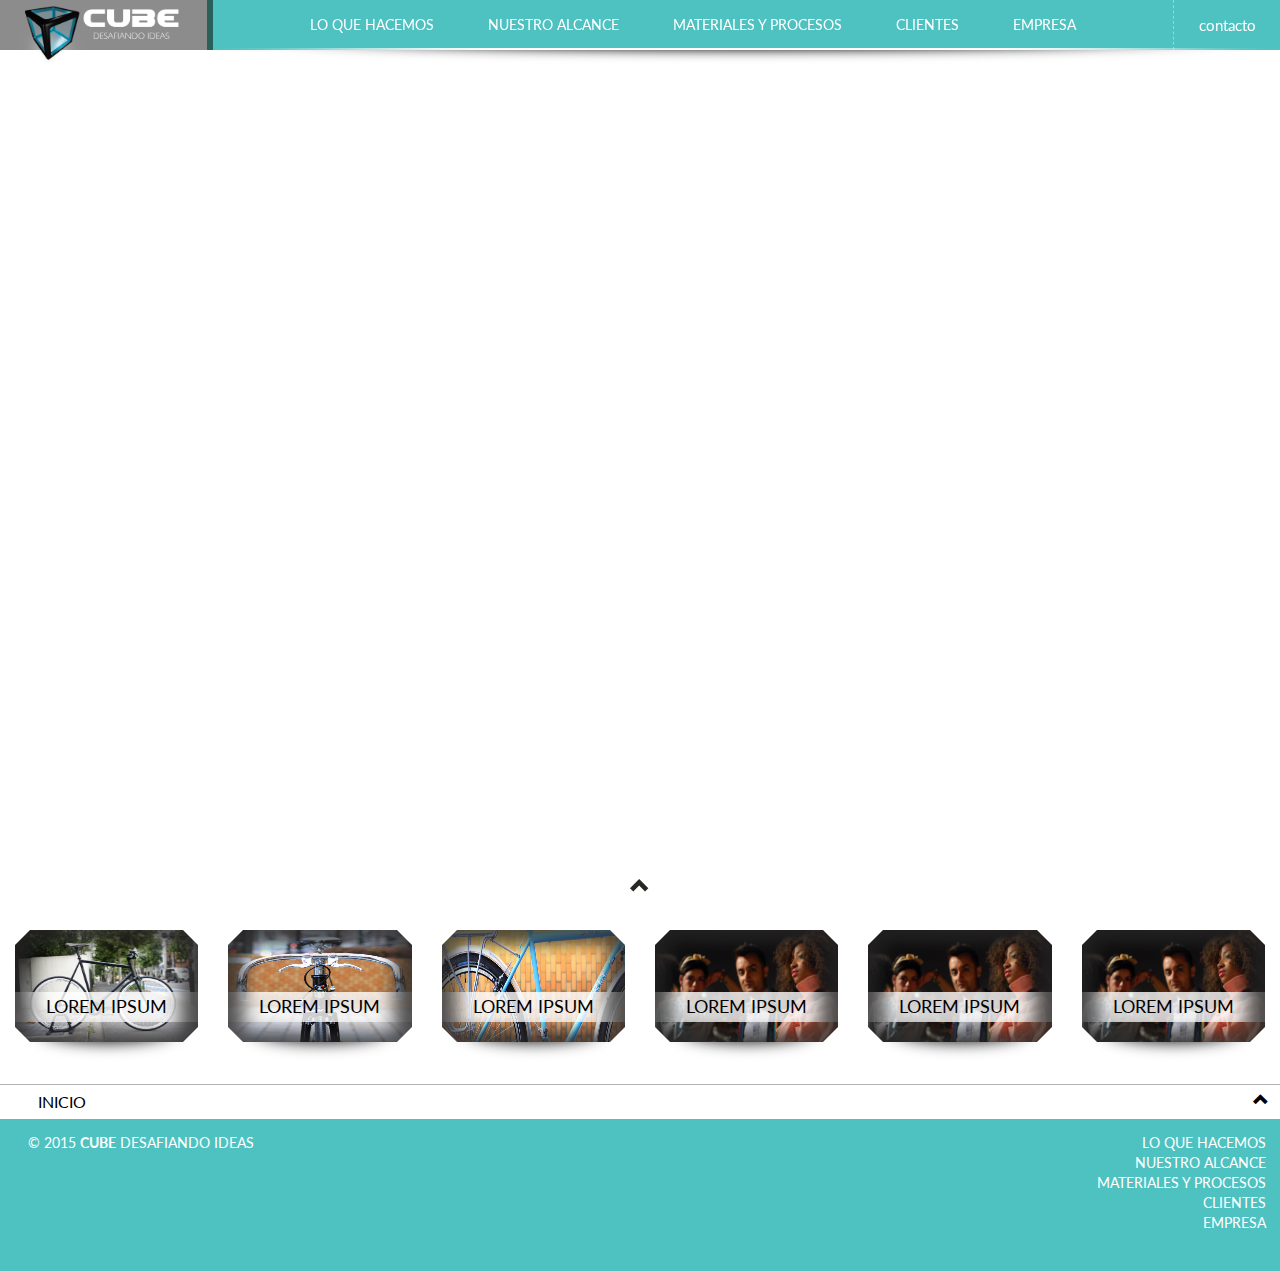
<file: index.html>
<!DOCTYPE html>
<html lang="es">
<head>
  <meta charset="UTF-8">
  <meta name="viewport" content="width=device-width, user-scalable=no, initial-scale=1.0, maximum-scale=1.0, minimum-scale=1.0">
  <link rel="stylesheet" href="assets/css/theme.css">
  <link href='http://fonts.googleapis.com/css?family=Lato:400,700,400italic,700italic' rel='stylesheet' type='text/css'>
  <title>Cube Desafiando Ideas</title>
</head>
<body>
  <div class="container-fluid Header-top">
    <header class="Header row">
        <div class="Header-container col-xs-6 col-sm-2 noPadd">
        <figure class="Header-logoContainer">
          <img class="Header-logo" src="assets/img/Cube.png" alt="">
        </figure>
      </div>
      <div class="col-xs-6 col-sm-10 noPadd">
        <nav class="MainMenu">
          <a href="#" class="MainMenu-mobileMenu">MENU</a>
          <ul class="MainMenu-list">
              <li class="MainMenu-item">
                <a href="collection.html">Lo que hacemos</a>
              </li>
              <li class="MainMenu-item">
                <a href="ourReach.html">nuestro alcance</a>
              </li>
              <li class="MainMenu-item">
                <a href="materials.html">materiales y procesos</a>
              </li>
              <li class="MainMenu-item">
                <a href="clients.html">clientes</a>
              </li>
              <li class="MainMenu-item">
                <a href="about.html">empresa</a>
              </li>
              <li class="MainMenu-item Menu-contact">
                <a href="#">contacto</a>
              </li>
          </ul>
          <a class="MainMenu-contact" href="#">contacto</a>
          <img src="assets/img/line.png" class="line">
          <img src="assets/img/shadow.png" class="shadow">
        </nav>
      </div>
    </header>
  </div>
  <section class="SliderNode">
    <div id="slides">
    <ul class="slides-container">
      <li>
        <img src="assets/images/people.jpeg" alt="Cinelli">
      </li>
      <li>
        <img src="assets/images/surly.jpeg" width="1024" height="682" alt="Surly">
        <div class="SliderNode-container">
          <div class="SliderNode-info">
            <h2>Materiales Punto de Venta</h2>
            <a href="#">Ver más</a>
          </div>
        </div>
      </li>
      <li>
        <img src="assets/images/cinelli-front.jpeg" width="1024" height="683" alt="Cinelli">
        <div class="SliderNode-container">
          <div class="SliderNode-info">
            <h2>Diseño Grafico</h2>
            <a href="#">Ver más</a>
          </div>
        </div>
      </li>
      <li>
        <img src="assets/images/affinity.jpeg" width="1024" height="685" alt="Affinity">
        <div class="SliderNode-container">
          <div class="SliderNode-info">
            <h2>Category Managment</h2>
            <a href="#">Ver más</a>
          </div>
        </div>
      </li>
    </ul>

    <nav class="slides-navigation">
      <a href="#" class="next glyphicon glyphicon-chevron-right"></a>
      <a href="#" class="prev glyphicon glyphicon-chevron-left"></a>
    </nav>
  </div>
  </section>
  <div class="container-fluid">
    <div class="FeaturedNode row">
      <div class="FeaturedNode-scrollButton">
        <a href="#prueba" class="glyphicon glyphicon-chevron-up sButton"></a>
      </div>
      <div class="col-sm-4 col-md-2">
        <a href="#2" class="FeturedNode-square">
        <figure class="FeaturedNode-imageContainer">
        <span class="FeaturedNode-trianglesLeft"></span>
            <span class="FeaturedNode-trianglesRight"></span>
            <img src="assets/img/ImageShadow.png" alt="" class="FeaturedNode-imageShadow">
          <img src="assets/images/affinity.jpeg" alt="" class="FeaturedNode-image">
          <p class="FeaturedNode-description">Lorem Ipsum</p>
        </figure>
        <img src="assets/img/shadow.png" alt="" class="FeaturedNode-shadow">
        </a>
      </div>
      <div class="col-sm-4 col-md-2">
      <a href="#3" class="FeturedNode-square">
          <figure class="FeaturedNode-imageContainer">
          <span class="FeaturedNode-trianglesLeft"></span>
              <span class="FeaturedNode-trianglesRight"></span>
              <img src="assets/img/ImageShadow.png" alt="" class="FeaturedNode-imageShadow">
            <img src="assets/images/cinelli-front.jpeg" alt="" class="FeaturedNode-image">
            <p class="FeaturedNode-description">Lorem Ipsum</p>
          </figure>
          <img src="assets/img/shadow.png" alt="" class="FeaturedNode-shadow">
        </a>
      </div>
      <div class="col-sm-4 col-md-2">
        <a class="FeturedNode-square"href="#4">
          <figure class="FeaturedNode-imageContainer">
          <span class="FeaturedNode-trianglesLeft"></span>
              <span class="FeaturedNode-trianglesRight"></span>
              <img src="assets/img/ImageShadow.png" alt="" class="FeaturedNode-imageShadow">
            <img src="assets/images/surly.jpeg" alt="" class="FeaturedNode-image">
            <p class="FeaturedNode-description">Lorem Ipsum</p>
          </figure>
          <img src="assets/img/shadow.png" alt="" class="FeaturedNode-shadow">
        </a>
      </div>
      <div class="col-sm-4 col-md-2">
        <a class="FeturedNode-square"href="#5">
          <figure class="FeaturedNode-imageContainer">
          <span class="FeaturedNode-trianglesLeft"></span>
            <span class="FeaturedNode-trianglesRight"></span>
            <img src="assets/img/ImageShadow.png" alt="" class="FeaturedNode-imageShadow">
          <img src="assets/images/people.jpeg" alt="" class="FeaturedNode-image">
          <p class="FeaturedNode-description">Lorem Ipsum</p>
        </figure>
        <img src="assets/img/shadow.png" alt="" class="FeaturedNode-shadow">
        </a>
      </div>
      <div class="col-sm-4 col-md-2">
        <a class="FeturedNode-square"href="#6">
          <figure class="FeaturedNode-imageContainer">
          <span class="FeaturedNode-trianglesLeft"></span>
            <span class="FeaturedNode-trianglesRight"></span>
            <img src="assets/img/ImageShadow.png" alt="" class="FeaturedNode-imageShadow">
            <img src="assets/images/people.jpeg" alt="" class="FeaturedNode-image">
            <p class="FeaturedNode-description">Lorem Ipsum</p>
          </figure>
          <img src="assets/img/shadow.png" alt="" class="FeaturedNode-shadow">
        </a>
      </div>
      <div class="col-sm-4 col-md-2">
        <a class="FeturedNode-square"href="#7">
          <figure class="FeaturedNode-imageContainer">
            <span class="FeaturedNode-trianglesLeft"></span>
            <span class="FeaturedNode-trianglesRight"></span>
            <img src="assets/img/ImageShadow.png" alt="" class="FeaturedNode-imageShadow">
            <img src="assets/images/people.jpeg" alt="" class="FeaturedNode-image">
            <p class="FeaturedNode-description">Lorem Ipsum</p>
          </figure>
          <img src="assets/img/shadow.png" alt="" class="FeaturedNode-shadow">
        </a>
      </div>

    </div>
  </div>
   <div class="BarUp" id="prueba">
     <a href="#" class="inicio">Inicio</a>
     <a href="#" class="inicioUp glyphicon glyphicon-chevron-up"></a>
   </div>
  <footer class="Footer">
    <ul class="Footer-nav">
      <li><a href="#">Lo que hacemos</a></li>
      <li><a href="#">Nuestro Alcance</a></li>
      <li><a href="#">Materiales y Procesos</a></li>
      <li><a href="#">Clientes</a></li>
      <li><a href="#">Empresa</a></li>
    </ul>
    <p class="Footer-copyright">© 2015 <strong>CUBE</strong> DESAFIANDO IDEAS</p>

  </footer>
</body>
<script src="assets/js/jquery-2.1.3.min.js"></script>
<script src="assets/js/bootstrap.min.js"></script>
<script src="assets/js/cube.js"></script>
<script src="assets/js/jquery.easing.1.3.js"></script>
<script src="assets/js/jquery.animate-enhanced.min.js"></script>
<script src="assets/js/jquery.superslides.js"></script>
<script>
  $(function(){
    $('#slides').superslides({
    hashchange: false,
    play: 8000,
    pagination: '.FeaturedNode'
    });

     $('FeturedNode-square').click(function(e) {
      console.log(location);

  });

  $(window).scroll(function(){
    var positionScroll = $(window).scrollTop();
    if(positionScroll==0)
    {
      $('.sButton').removeClass('FeaturedNode-arrow');
    }
    if(positionScroll>0)
    {
      $('.sButton').addClass('FeaturedNode-arrow');
    }
  });

  $('a.sButton[href*=#]:not([href=#])').click(function() {
    if($(this).hasClass('FeaturedNode-arrow')===true)
    {
      $('html,body').animate({
        scrollTop: (0)
      }, 800);
    }
    else
    {
      $(this).addClass("FeaturedNode-arrow");
        var alto = $(window).height();
            if (location.pathname.replace(/^\//,'') == this.pathname.replace(/^\//,'') && location.hostname == this.hostname) {
              var target = $(this.hash);
              target = target.length ? target : $('[name=' + this.hash.slice(1) +']');
              var top = target.offset().top;
              var position = top-alto;
              if (target.length) {
                $('html,body').animate({
                  scrollTop: (position)
                }, 800);
                return false;
              }
            }
    }
    });
  });
</script>
</html>
</file>
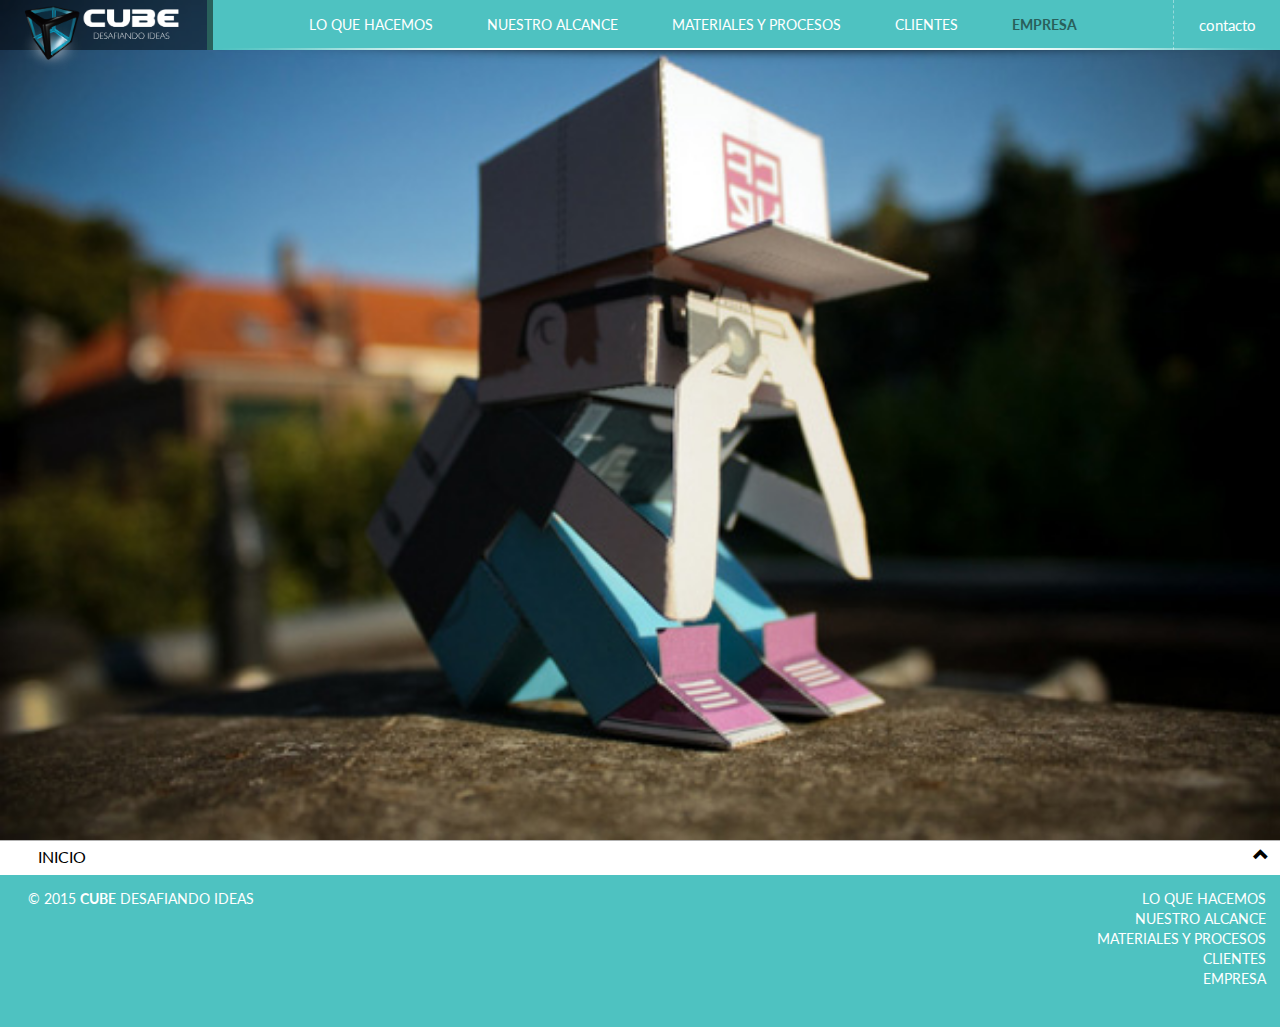
<file: about.html>
<!DOCTYPE html>
<html lang="es">
<head>
  <meta charset="UTF-8">
  <meta name="viewport" content="width=device-width, user-scalable=no, initial-scale=1.0, maximum-scale=1.0, minimum-scale=1.0">
  <link rel="stylesheet" href="assets/css/theme.css">
  <link href='http://fonts.googleapis.com/css?family=Lato:400,700,400italic,700italic' rel='stylesheet' type='text/css'>
  <title>Cube Desafiando Ideas</title>
</head>
<body>
  <div class="container-fluid Header-top">
    <header class="Header row">
        <div class="Header-container col-xs-6 col-sm-2 noPadd">
        <figure class="Header-logoContainer">
          <img class="Header-logo" src="assets/img/Cube.png" alt="">
        </figure>
      </div>
      <div class="col-xs-6 col-sm-10 noPadd">
        <nav class="MainMenu">
          <a href="#" class="MainMenu-mobileMenu">MENU</a>
          <ul class="MainMenu-list">
              <li class="MainMenu-item">
                <a href="collection.html">Lo que hacemos</a>
              </li>
              <li class="MainMenu-item">
                <a href="ourReach.html">nuestro alcance</a>
              </li>
              <li class="MainMenu-item">
                <a href="materials.html">materiales y procesos</a>
              </li>
              <li class="MainMenu-item">
                <a href="clients.html">clientes</a>
              </li>
              <li class="MainMenu-item">
                <a class="current" href="about.html">empresa</a>
              </li>
              <li class="MainMenu-item Menu-contact">
                <a href="#">contacto</a>
              </li>
          </ul>
          <a class="MainMenu-contact" href="#">contacto</a>
          <img src="assets/img/line.png" class="line">
          <img src="assets/img/shadow.png" class="shadow">
        </nav>
      </div>
    </header>
  </div>
    <div class="Team">
      <img src="assets/img/papertoy.jpg" alt="">
    </div>
   <div class="BarUp">
     <a href="#" class="inicio">Inicio</a>
     <a href="#" class="inicioUp glyphicon glyphicon-chevron-up"></a>
   </div>
  <footer class="Footer">
    <ul class="Footer-nav">
      <li><a href="#">Lo que hacemos</a></li>
      <li><a href="#">Nuestro Alcance</a></li>
      <li><a href="#">Materiales y Procesos</a></li>
      <li><a href="#">Clientes</a></li>
      <li><a href="#">Empresa</a></li>
    </ul>
    <p class="Footer-copyright">© 2015 <strong>CUBE</strong> DESAFIANDO IDEAS</p>

  </footer>
</body>
<script src="assets/js/jquery-2.1.3.min.js"></script>
<script src="assets/js/bootstrap.min.js"></script>
<script src="assets/js/cube.js"></script>
</html>
</file>
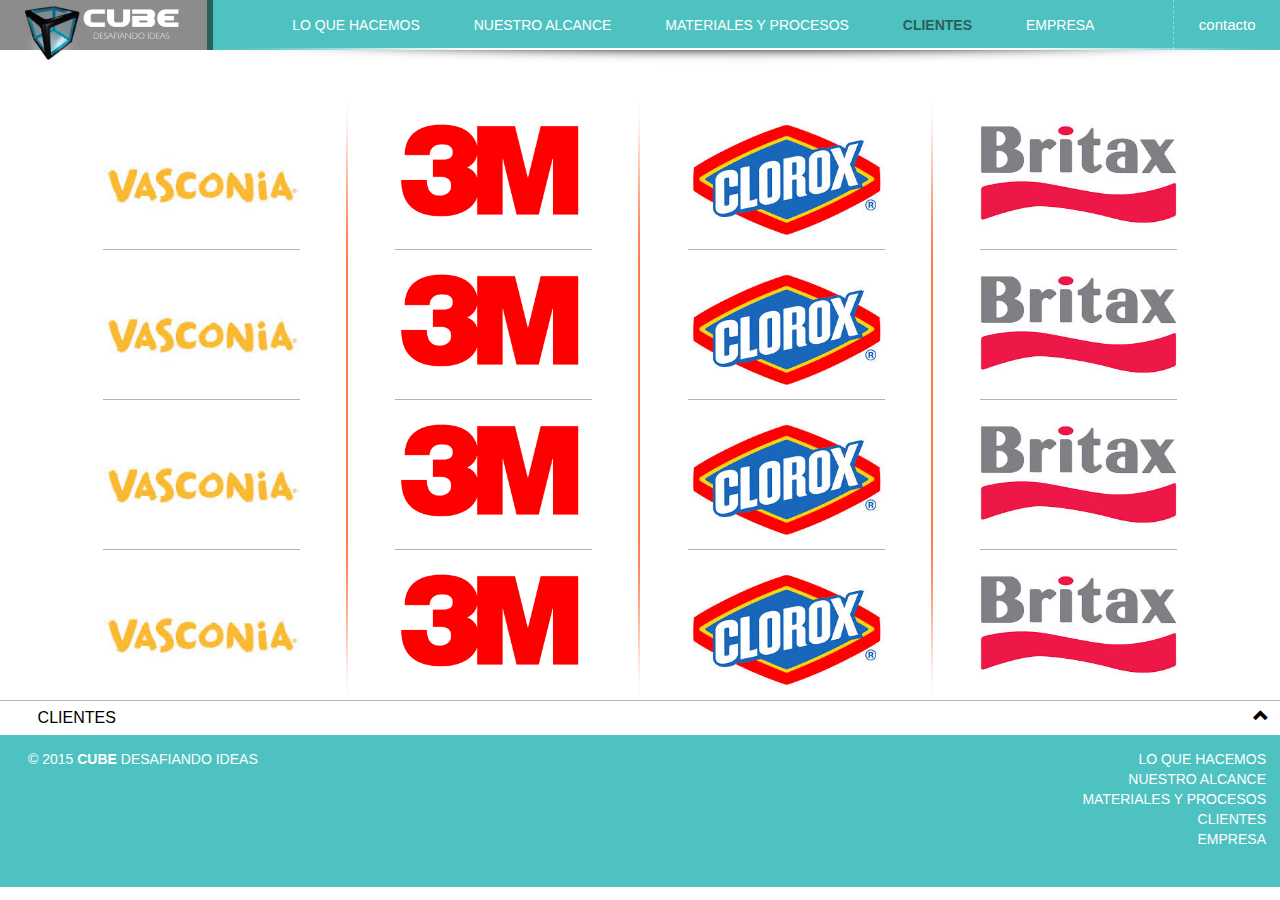
<file: clients.html>
<!DOCTYPE html>
<html lang="es">
<head>
  <meta charset="UTF-8">
  <meta name="viewport" content="width=device-width, user-scalable=no, initial-scale=1.0, maximum-scale=1.0, minimum-scale=1.0">
  <title>Clientes | Cube</title>
  <link rel="stylesheet" href="assets/css/theme.css">
</head>
<body>
  <div class="container-fluid">
    <header class="Header row">
        <div class="Header-container col-xs-6 col-sm-2 noPadd">
        <figure class="Header-logoContainer">
          <img class="Header-logo" src="assets/img/Cube.png" alt="">
        </figure>
      </div>
      <div class="col-xs-6 col-sm-10 noPadd">
        <nav class="MainMenu">
          <a href="#" class="MainMenu-mobileMenu">MENU</a>
          <ul class="MainMenu-list">
              <li class="MainMenu-item">
                <a href="collection.html">Lo que hacemos</a>
              </li>
              <li class="MainMenu-item">
                <a href="ourReach.html">nuestro alcance</a>
              </li>
              <li class="MainMenu-item">
                <a href="materials.html">materiales y procesos</a>
              </li>
              <li class="MainMenu-item">
                <a class="current" href="clients.html">clientes</a>
              </li>
              <li class="MainMenu-item">
                <a href="about.html">empresa</a>
              </li>
              <li class="MainMenu-item Menu-contact">
                <a href="#">contacto</a>
              </li>
          </ul>
          <a class="MainMenu-contact" href="#">contacto</a>
          <img src="assets/img/line.png" class="line">
          <img src="assets/img/shadow.png" class="shadow">
        </nav>
      </div>
    </header>
  </div>
  <section class="Clients container">
    <div class="row">
      <div class="Clients-lines col-md-3 col-sm-4 hidden-xs">
        <img src="assets/img/lineh.png" alt="">
      </div>
      <div class="Clients-lines col-md-3 col-sm-4 lineHorizontal2 hidden-xs">
        <img src="assets/img/lineh.png" alt="">
      </div>
      <div class="Clients-lines col-md-3 col-sm-4 lineHorizontal3 hidden-sm hidden-xs">
        <img src="assets/img/lineh.png" alt="">
      </div>
    </div>
    <div class="row">
      <div class="col-md-3 col-sm-4">
        <figure class="Clients-client">
          <img src="assets/img/vasconia.jpg" alt="Vasconia">  
        </figure>        
      </div>
      <div class="col-md-3 col-sm-4">
        <figure class="Clients-client">
          <img src="assets/img/3m.png" alt="3M">  
        </figure>        
      </div>
      <div class="col-md-3 col-sm-4">
        <figure class="Clients-client">
          <img src="assets/img/clorox.jpg" alt="Clorox">  
        </figure>        
      </div>
      <div class="col-md-3 col-sm-4">
        <figure class="Clients-client">
          <img src="assets/img/britax.jpg" alt="Britax">  
        </figure>
      </div>
      <div class="col-md-3 col-sm-4">
        <figure class="Clients-client">
          <img src="assets/img/vasconia.jpg" alt="Vasconia">  
        </figure>        
      </div>
      <div class="col-md-3 col-sm-4">
        <figure class="Clients-client">
          <img src="assets/img/3m.png" alt="3M">  
        </figure>        
      </div>
      <div class="col-md-3 col-sm-4">
        <figure class="Clients-client">
          <img src="assets/img/clorox.jpg" alt="Clorox">  
        </figure>        
      </div>
      <div class="col-md-3 col-sm-4">
        <figure class="Clients-client">
          <img src="assets/img/britax.jpg" alt="Britax">  
        </figure>
      </div>
      <div class="col-md-3 col-sm-4">
        <figure class="Clients-client">
          <img src="assets/img/vasconia.jpg" alt="Vasconia">  
        </figure>        
      </div>
      <div class="col-md-3 col-sm-4">
        <figure class="Clients-client">
          <img src="assets/img/3m.png" alt="3M">  
        </figure>        
      </div>
      <div class="col-md-3 col-sm-4">
        <figure class="Clients-client">
          <img src="assets/img/clorox.jpg" alt="Clorox">  
        </figure>        
      </div>
      <div class="col-md-3 col-sm-4">
        <figure class="Clients-client">
          <img src="assets/img/britax.jpg" alt="Britax">  
        </figure>
      </div>
      <div class="col-md-3 col-sm-4">
        <figure class="Clients-client">
          <img src="assets/img/vasconia.jpg" alt="Vasconia">  
        </figure>        
      </div>
      <div class="col-md-3 col-sm-4">
        <figure class="Clients-client">
          <img src="assets/img/3m.png" alt="3M">  
        </figure>        
      </div>
      <div class="col-md-3 col-sm-4">
        <figure class="Clients-client">
          <img src="assets/img/clorox.jpg" alt="Clorox">  
        </figure>        
      </div>
      <div class="col-md-3 col-sm-4">
        <figure class="Clients-client">
          <img src="assets/img/britax.jpg" alt="Clorox">  
        </figure>        
      </div>
    </div>
  </section>
  <div class="BarUp">
   <a href="#" class="inicio">Clientes</a>
   <a href="#" class="inicioUp glyphicon glyphicon-chevron-up"></a>
 </div> 
  <footer class="Footer">
    <ul class="Footer-nav">
      <li><a href="#">Lo que hacemos</a></li>
      <li><a href="#">Nuestro Alcance</a></li>
      <li><a href="#">Materiales y Procesos</a></li>
      <li><a href="#">Clientes</a></li>
      <li><a href="#">Empresa</a></li>
    </ul>
    <p class="Footer-copyright">© 2015 <strong>CUBE</strong> DESAFIANDO IDEAS</p>
    
  </footer>
<script src="assets/js/jquery-2.1.3.min.js"></script>
<script src="assets/js/bootstrap.min.js"></script>
<script src="assets/js/cube.js"></script>
<script>
  $(function(){
    var clients = $('.Clients-client');
    function withoutBorder(){
      var resolution = $(window).width();
      if(resolution>992)
      {
        var numberWB = clients.length % 4;
        if(numberWB==0)
        {
          for (var i = clients.length-4; i < clients.length; i++) {
            $(clients[i]).addClass('withoutBorder');
          };
        }
        else
        { 
          var cont=numberWB;
          for (var i = clients.length-cont; i < clients.length; i++) {
            $(clients[i]).addClass('withoutBorder');
          };
        }
      }
      else
      {
        if(resolution<992&&resolution>768)
        {
          var numberWB = clients.length % 3;
          if(numberWB==0)
          {
            for (var i = clients.length-3; i < clients.length; i++) {
              $(clients[i]).addClass('withoutBorder');
            };
          }
          else
          {
            var cont=numberWB;
            for (var i = clients.length-cont; i < clients.length; i++) {
              $(clients[i]).addClass('withoutBorder');
            };
          }
        }
        else
        {
          $(clients[clients.length-1]).addClass('withoutBorder');
        }
      }
    }
    withoutBorder();
    $(window).resize(function(){
      $(clients).removeClass('withoutBorder');
      withoutBorder();
    });
    
  });
</script>
</html>
</file>
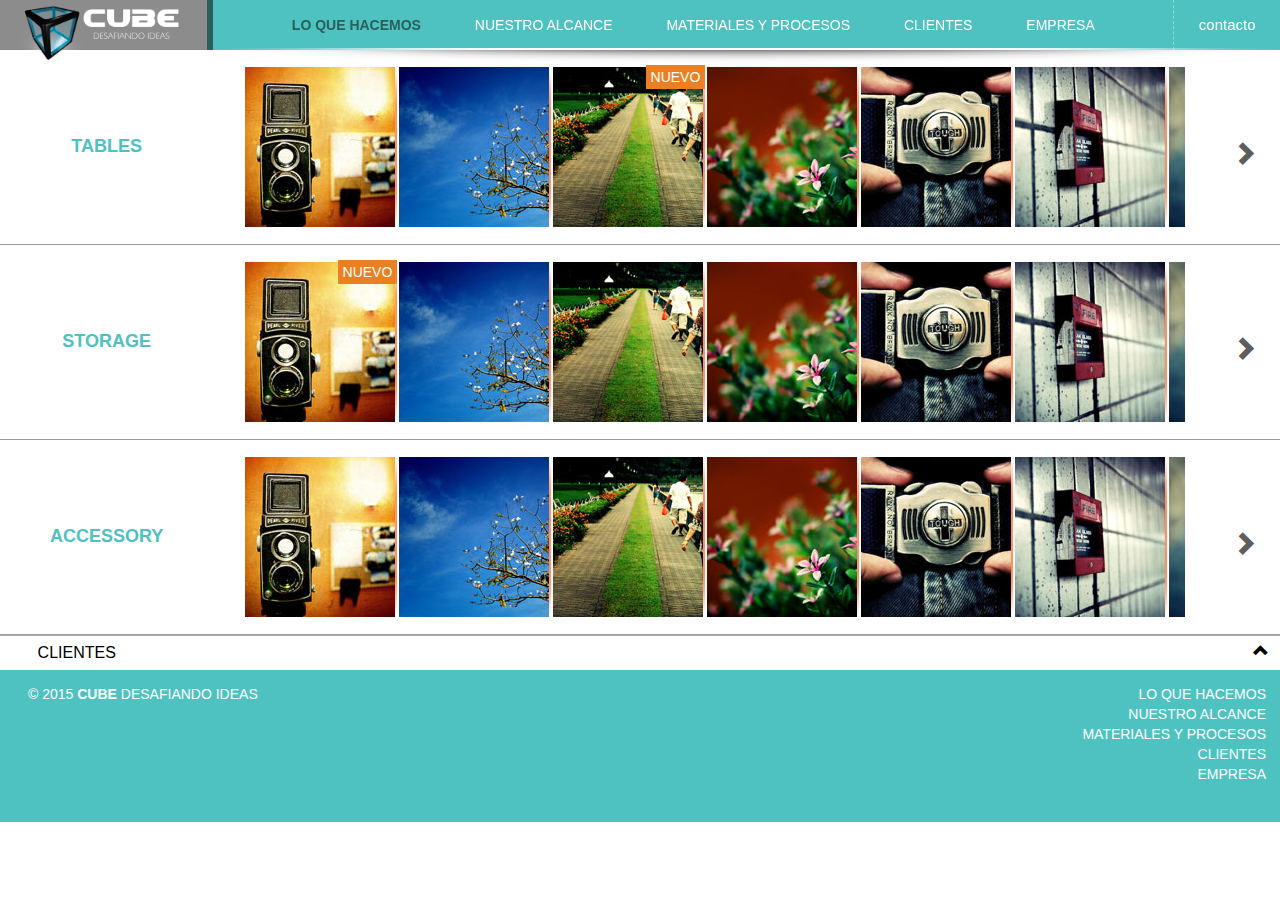
<file: collection.html>
<!DOCTYPE html>
<html lang="es">
<head>
	<meta charset="UTF-8">
	<meta name="viewport" content="width=device-width, user-scalable=no, initial-scale=1.0, maximum-scale=1.0, minimum-scale=1.0">
	 <link rel="stylesheet" href="assets/css/theme.css">
	 <script src="assets/js/modernizr.custom.17475.js"></script>
	<title>Lo que hacemos</title>
</head>
<body>
<div class="container-fluid">
    <header class="Header row">
        <div class="Header-container col-xs-6 col-sm-2 noPadd">
        <figure class="Header-logoContainer">
          <img class="Header-logo" src="assets/img/Cube.png" alt="">
        </figure>
      </div>
      <div class="col-xs-6 col-sm-10 noPadd">
        <nav class="MainMenu">
          <a href="#" class="MainMenu-mobileMenu">MENU</a>
          <ul class="MainMenu-list">
              <li class="MainMenu-item">
                <a class="current" href="collection.html">Lo que hacemos</a>
              </li>
              <li class="MainMenu-item">
                <a href="ourReach.html">nuestro alcance</a>
              </li>
              <li class="MainMenu-item">
                <a href="materials.html">materiales y procesos</a>
              </li>
              <li class="MainMenu-item">
                <a href="clients.html">clientes</a>
              </li>
              <li class="MainMenu-item">
                <a href="about.html">empresa</a>
              </li>
              <li class="MainMenu-item Menu-contact">
                <a href="#">contacto</a>
              </li>
          </ul>
          <a class="MainMenu-contact" href="#">contacto</a>
          <img src="assets/img/line.png" class="line">
          <img src="assets/img/shadow.png" class="shadow">
        </nav>
      </div>
    </header>
  </div>
    <div class="container-fluid">
      <div class="Category row">
          <div class="Category-tittle col-sm-2">
            <p class="Category-name">Tables</p>
          </div>
          <div class="CaurouselContainer col-sm-10">
              <ul id="carousel" class="elastislide-list">
                <li>
                  <a href="#"><img src="assets/img/small/1.jpg" alt="image01" /></a>
                  <img src="assets/img/caurouselLine.png" alt="" class="Category-line">
                </li>
                <li>
                  <a href="#"><img src="assets/img/small/2.jpg" alt="image02" /></a>
                  <img src="assets/img/caurouselLine.png" alt="" class="Category-line">
                </li>
                <li>
                  <a class="new" href="#"><img src="assets/img/small/3.jpg" alt="image03" /></a>
                  <img src="assets/img/caurouselLine.png" alt="" class="Category-line">
                </li>
                <li>
                  <a href="#"><img src="assets/img/small/4.jpg" alt="image04" /></a>
                  <img src="assets/img/caurouselLine.png" alt="" class="Category-line">
                </li>
                <li>
                  <a href="#"><img src="assets/img/small/5.jpg" alt="image05" /></a>
                  <img src="assets/img/caurouselLine.png" alt="" class="Category-line">
                </li>
                <li>
                  <a href="#"><img src="assets/img/small/6.jpg" alt="image06" /></a>
                  <img src="assets/img/caurouselLine.png" alt="" class="Category-line">
                </li>
                <li>
                  <a href="#"><img src="assets/img/small/7.jpg" alt="image07" /></a>
                  <img src="assets/img/caurouselLine.png" alt="" class="Category-line">
                </li>
                <li>
                  <a href="#"><img src="assets/img/small/8.jpg" alt="image08" /></a>
                  <img src="assets/img/caurouselLine.png" alt="" class="Category-line">
                </li>
                <li>
                  <a href="#"><img src="assets/img/small/9.jpg" alt="image09" /></a>
                  <img src="assets/img/caurouselLine.png" alt="" class="Category-line">
                </li>
                <li>
                  <a href="#"><img src="assets/img/small/10.jpg" alt="image10" /></a>
                  <img src="assets/img/caurouselLine.png" alt="" class="Category-line">
                </li>
                <li>
                  <a href="#"><img src="assets/img/small/11.jpg" alt="image11" /></a>
                  <img src="assets/img/caurouselLine.png" alt="" class="Category-line">
                </li>
                <li>
                  <a href="#"><img src="assets/img/small/12.jpg" alt="image12" /></a>
                  <img src="assets/img/caurouselLine.png" alt="" class="Category-line">
                </li>
                <li>
                  <a href="#"><img src="assets/img/small/13.jpg" alt="image13" /></a>
                  <img src="assets/img/caurouselLine.png" alt="" class="Category-line">
                </li>
                <li>
                  <a href="#"><img src="assets/img/small/14.jpg" alt="image14" /></a>
                  <img src="assets/img/caurouselLine.png" alt="" class="Category-line">
                </li>
                <li>
                  <a href="#"><img src="assets/img/small/15.jpg" alt="image15" /></a>
                  <img src="assets/img/caurouselLine.png" alt="" class="Category-line">
                </li>
                <li>
                  <a href="#"><img src="assets/img/small/16.jpg" alt="image16" /></a>
                  <img src="assets/img/caurouselLine.png" alt="" class="Category-line">
                </li>
                <li>
                  <a href="#"><img src="assets/img/small/17.jpg" alt="image17" /></a>
                  <img src="assets/img/caurouselLine.png" alt="" class="Category-line">
                </li>
                <li>
                  <a href="#"><img src="assets/img/small/18.jpg" alt="image18" /></a>
                  <img src="assets/img/caurouselLine.png" alt="" class="Category-line">
                </li>
                <li>
                  <a href="#"><img src="assets/img/small/19.jpg" alt="image19" /></a>
                  <img src="assets/img/caurouselLine.png" alt="" class="Category-line">
                </li>
                <li>
                  <a href="#"><img src="assets/img/small/20.jpg" alt="image20" /></a>
                  <img src="assets/img/caurouselLine.png" alt="" class="Category-line">
                </li>
              </ul>
          </div>
      </div>
      <div class="Category row">
          <div class="Category-tittle col-sm-2">
            <p class="Category-name">Storage</p>
          </div>
          <div class="CaurouselContainer col-sm-10">
              <ul id="carousel1" class="elastislide-list">
                <li>
                  <a class="new" href="#"><img src="assets/img/small/1.jpg" alt="image01" /></a>
                  <img src="assets/img/caurouselLine.png" alt="" class="Category-line">
                </li>
                <li>
                  <a href="#"><img src="assets/img/small/2.jpg" alt="image02" /></a>
                  <img src="assets/img/caurouselLine.png" alt="" class="Category-line">
                </li>
                <li>
                  <a href="#"><img src="assets/img/small/3.jpg" alt="image03" /></a>
                  <img src="assets/img/caurouselLine.png" alt="" class="Category-line">
                </li>
                <li>
                  <a href="#"><img src="assets/img/small/4.jpg" alt="image04" /></a>
                  <img src="assets/img/caurouselLine.png" alt="" class="Category-line">
                </li>
                <li>
                  <a href="#"><img src="assets/img/small/5.jpg" alt="image05" /></a>
                  <img src="assets/img/caurouselLine.png" alt="" class="Category-line">
                </li>
                <li>
                  <a href="#"><img src="assets/img/small/6.jpg" alt="image06" /></a>
                  <img src="assets/img/caurouselLine.png" alt="" class="Category-line">
                </li>
                <li>
                  <a href="#"><img src="assets/img/small/7.jpg" alt="image07" /></a>
                  <img src="assets/img/caurouselLine.png" alt="" class="Category-line">
                </li>
                <li>
                  <a href="#"><img src="assets/img/small/8.jpg" alt="image08" /></a>
                  <img src="assets/img/caurouselLine.png" alt="" class="Category-line">
                </li>
                <li>
                  <a href="#"><img src="assets/img/small/9.jpg" alt="image09" /></a>
                  <img src="assets/img/caurouselLine.png" alt="" class="Category-line">
                </li>
                <li>
                  <a href="#"><img src="assets/img/small/10.jpg" alt="image10" /></a>
                  <img src="assets/img/caurouselLine.png" alt="" class="Category-line">
                </li>
                <li>
                  <a href="#"><img src="assets/img/small/11.jpg" alt="image11" /></a>
                  <img src="assets/img/caurouselLine.png" alt="" class="Category-line">
                </li>
                <li>
                  <a href="#"><img src="assets/img/small/12.jpg" alt="image12" /></a>
                  <img src="assets/img/caurouselLine.png" alt="" class="Category-line">
                </li>
                <li>
                  <a href="#"><img src="assets/img/small/13.jpg" alt="image13" /></a>
                  <img src="assets/img/caurouselLine.png" alt="" class="Category-line">
                </li>
                <li>
                  <a href="#"><img src="assets/img/small/14.jpg" alt="image14" /></a>
                  <img src="assets/img/caurouselLine.png" alt="" class="Category-line">
                </li>
                <li>
                  <a href="#"><img src="assets/img/small/15.jpg" alt="image15" /></a>
                  <img src="assets/img/caurouselLine.png" alt="" class="Category-line">
                </li>
                <li>
                  <a href="#"><img src="assets/img/small/16.jpg" alt="image16" /></a>
                  <img src="assets/img/caurouselLine.png" alt="" class="Category-line">
                </li>
                <li>
                  <a href="#"><img src="assets/img/small/17.jpg" alt="image17" /></a>
                  <img src="assets/img/caurouselLine.png" alt="" class="Category-line">
                </li>
                <li>
                  <a href="#"><img src="assets/img/small/18.jpg" alt="image18" /></a>
                  <img src="assets/img/caurouselLine.png" alt="" class="Category-line">
                </li>
                <li>
                  <a href="#"><img src="assets/img/small/19.jpg" alt="image19" /></a>
                  <img src="assets/img/caurouselLine.png" alt="" class="Category-line">
                </li>
                <li>
                  <a href="#"><img src="assets/img/small/20.jpg" alt="image20" /></a>
                  <img src="assets/img/caurouselLine.png" alt="" class="Category-line">
                </li>
              </ul>
          </div>
      </div>
      <div class="Category row">
          <div class="Category-tittle col-sm-2">
            <p class="Category-name">Accessory</p>
          </div>
          <div class="CaurouselContainer col-sm-10">
              <ul id="carousel2" class="elastislide-list">
                <li>
                  <a href="#"><img src="assets/img/small/1.jpg" alt="image01" /></a>
                  <img src="assets/img/caurouselLine.png" alt="" class="Category-line">
                </li>
                <li>
                  <a href="#"><img src="assets/img/small/2.jpg" alt="image02" /></a>
                  <img src="assets/img/caurouselLine.png" alt="" class="Category-line">
                </li>
                <li>
                  <a href="#"><img src="assets/img/small/3.jpg" alt="image03" /></a>
                  <img src="assets/img/caurouselLine.png" alt="" class="Category-line">
                </li>
                <li>
                  <a href="#"><img src="assets/img/small/4.jpg" alt="image04" /></a>
                  <img src="assets/img/caurouselLine.png" alt="" class="Category-line">
                </li>
                <li>
                  <a href="#"><img src="assets/img/small/5.jpg" alt="image05" /></a>
                  <img src="assets/img/caurouselLine.png" alt="" class="Category-line">
                </li>
                <li>
                  <a href="#"><img src="assets/img/small/6.jpg" alt="image06" /></a>
                  <img src="assets/img/caurouselLine.png" alt="" class="Category-line">
                </li>
                <li>
                  <a href="#"><img src="assets/img/small/7.jpg" alt="image07" /></a>
                  <img src="assets/img/caurouselLine.png" alt="" class="Category-line">
                </li>
                <li>
                  <a href="#"><img src="assets/img/small/8.jpg" alt="image08" /></a>
                  <img src="assets/img/caurouselLine.png" alt="" class="Category-line">
                </li>
                <li>
                  <a href="#"><img src="assets/img/small/9.jpg" alt="image09" /></a>
                  <img src="assets/img/caurouselLine.png" alt="" class="Category-line">
                </li>
                <li>
                  <a href="#"><img src="assets/img/small/10.jpg" alt="image10" /></a>
                  <img src="assets/img/caurouselLine.png" alt="" class="Category-line">
                </li>
                <li>
                  <a href="#"><img src="assets/img/small/11.jpg" alt="image11" /></a>
                  <img src="assets/img/caurouselLine.png" alt="" class="Category-line">
                </li>
                <li>
                  <a href="#"><img src="assets/img/small/12.jpg" alt="image12" /></a>
                  <img src="assets/img/caurouselLine.png" alt="" class="Category-line">
                </li>
                <li>
                  <a href="#"><img src="assets/img/small/13.jpg" alt="image13" /></a>
                  <img src="assets/img/caurouselLine.png" alt="" class="Category-line">
                </li>
                <li>
                  <a href="#"><img src="assets/img/small/14.jpg" alt="image14" /></a>
                  <img src="assets/img/caurouselLine.png" alt="" class="Category-line">
                </li>
                <li>
                  <a href="#"><img src="assets/img/small/15.jpg" alt="image15" /></a>
                  <img src="assets/img/caurouselLine.png" alt="" class="Category-line">
                </li>
                <li>
                  <a href="#"><img src="assets/img/small/16.jpg" alt="image16" /></a>
                  <img src="assets/img/caurouselLine.png" alt="" class="Category-line">
                </li>
                <li>
                  <a href="#"><img src="assets/img/small/17.jpg" alt="image17" /></a>
                  <img src="assets/img/caurouselLine.png" alt="" class="Category-line">
                </li>
                <li>
                  <a href="#"><img src="assets/img/small/18.jpg" alt="image18" /></a>
                  <img src="assets/img/caurouselLine.png" alt="" class="Category-line">
                </li>
                <li>
                  <a href="#"><img src="assets/img/small/19.jpg" alt="image19" /></a>
                  <img src="assets/img/caurouselLine.png" alt="" class="Category-line">
                </li>
                <li>
                  <a href="#"><img src="assets/img/small/20.jpg" alt="image20" /></a>
                  <img src="assets/img/caurouselLine.png" alt="" class="Category-line">
                </li>
              </ul>
          </div>
      </div>
    </div>
<div class="BarUp">
   <a href="#" class="inicio">Clientes</a>
   <a href="#" class="inicioUp glyphicon glyphicon-chevron-up"></a>
 </div>
  <footer class="Footer">
    <ul class="Footer-nav">
      <li><a href="#">Lo que hacemos</a></li>
      <li><a href="#">Nuestro Alcance</a></li>
      <li><a href="#">Materiales y Procesos</a></li>
      <li><a href="#">Clientes</a></li>
      <li><a href="#">Empresa</a></li>
    </ul>
    <p class="Footer-copyright">© 2015 <strong>CUBE</strong> DESAFIANDO IDEAS</p>

  </footer>
</body>
<script src="assets/js/jquery-2.1.3.min.js"></script>
<script src="assets/js/bootstrap.min.js"></script>
<script src="assets/js/cube.js"></script>
<script src="assets/js/jquerypp.custom.js"></script>
<script src="assets/js/jquery.elastislide.js"></script>
<script>
	$( '#carousel' ).elastislide( {
		minItems : 2
	} );
 $( '#carousel1' ).elastislide( {
    minItems : 2
  } );
 $( '#carousel2' ).elastislide( {
    minItems : 2
  } );
</script>
</html>
</file>
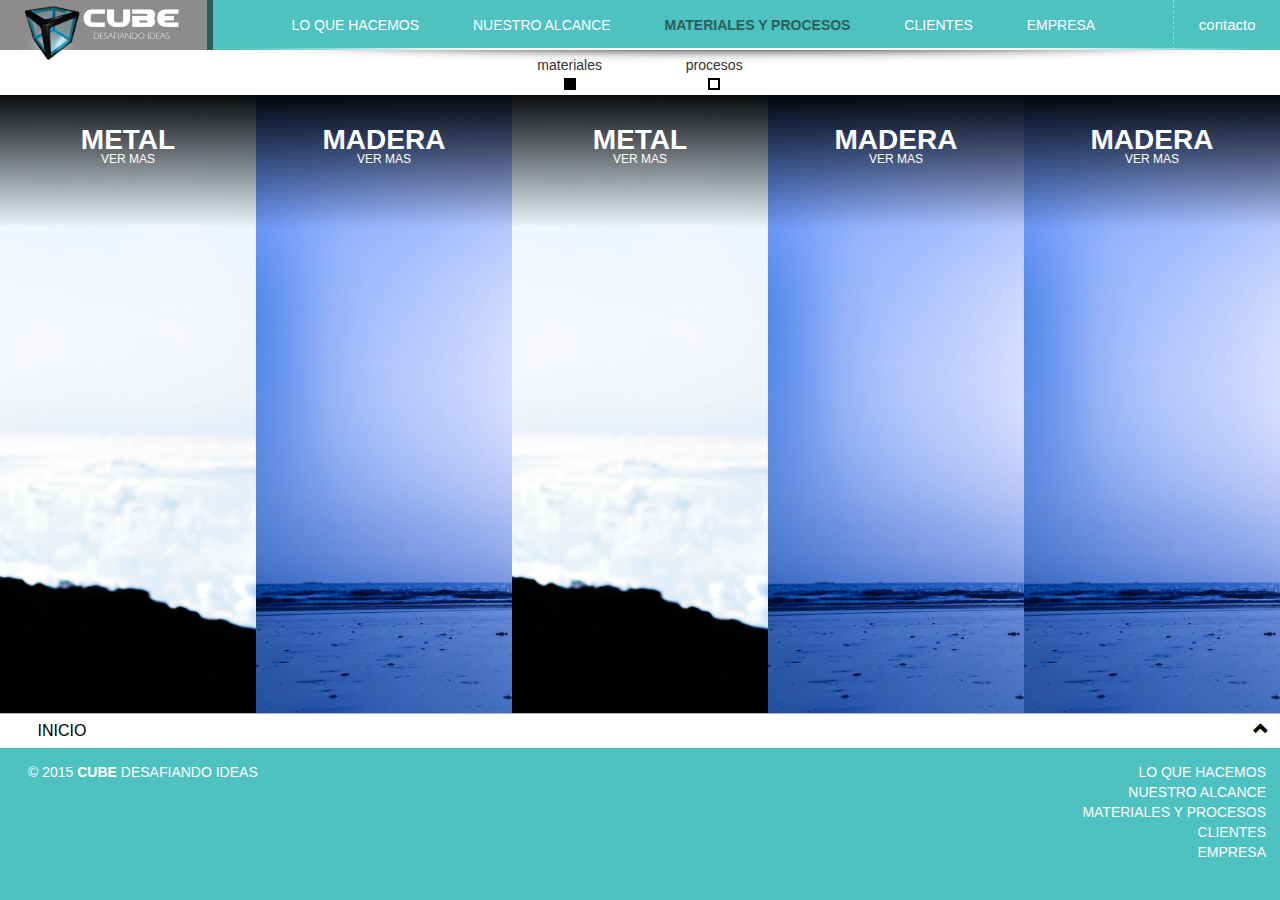
<file: materials.html>
<!DOCTYPE html>
<html lang="es">
<head>
	<meta charset="UTF-8">
	<meta name="viewport" content="width=device-width, user-scalable=no, initial-scale=1.0, maximum-scale=1.0, minimum-scale=1.0">
	<title>Materiales y Prcesos | Cube</title>
	<link rel="stylesheet" href="assets/css/theme.css">
</head>
<body>
	<div class="container-fluid">
    <header class="Header row">
        <div class="Header-container col-xs-6 col-sm-2 noPadd">
        <figure class="Header-logoContainer">
          <img class="Header-logo" src="assets/img/Cube.png" alt="">
        </figure>
      </div>
      <div class="col-xs-6 col-sm-10 noPadd">
        <nav class="MainMenu">
          <a href="#" class="MainMenu-mobileMenu">MENU</a>
          <ul class="MainMenu-list">
              <li class="MainMenu-item">
                <a href="collection.html">Lo que hacemos</a>
              </li>
              <li class="MainMenu-item">
                <a href="ourReach.html">nuestro alcance</a>
              </li>
              <li class="MainMenu-item">
                <a class="current" href="materials.html">materiales y procesos</a>
              </li>
              <li class="MainMenu-item">
                <a href="clients.html">clientes</a>
              </li>
              <li class="MainMenu-item">
                <a href="about.html">empresa</a>
              </li>
              <li class="MainMenu-item Menu-contact">
                <a href="#">contacto</a>
              </li>
          </ul>
          <a class="MainMenu-contact" href="#">contacto</a>
          <img src="assets/img/line.png" class="line">
          <img src="assets/img/shadow.png" class="shadow">
        </nav>
      </div>
    </header>
  </div>

  <div class="Tab">
    <div class="Tab-item">
      <p>materiales</p>
      <a class="rect current" href="#1"></a>
    </div>
    <div class="Tab-item">
      <p>procesos</p>
      <a class="rect" href="#2"></a>
    </div>
  </div>
  <section class="Pages">
    <figure class="Pages-materials">
      <img src="assets/img/image4.jpg" alt="">
      <img class="Pages-hover" src="assets/img/image3.jpg" alt="">
      <div class="Page-materialsInfo">
        <h3>Metal</h3>
        <p>ver mas</p>
        <div class="ulContainer">
          <ul>
            <li>Alambrón</li>
            <li>Aluminio</li>
            <li>Lámina</li>
            <li>Tubulares</li>
          </ul>
        </div>
      </div>
    </figure>
    <figure class="Pages-materials">
      <img class="Pages-hover" src="assets/img/image4.jpg" alt="">
      <img  src="assets/img/image3.jpg" alt="">
      <div class="Page-materialsInfo">
        <h3>madera</h3>
        <p>ver mas</p>
        <div class="ulContainer">
          <ul>
            <li>Alambrón</li>
            <li>Aluminio</li>
            <li>Lámina</li>
            <li>Tubulares</li>
          </ul>
        </div>
      </div>
    </figure>
    <figure class="Pages-materials">
      <img src="assets/img/image4.jpg" alt="">
      <img class="Pages-hover" src="assets/img/image3.jpg" alt="">
      <div class="Page-materialsInfo">
        <h3>Metal</h3>
        <p>ver mas</p>
        <div class="ulContainer">
          <ul>
            <li>Alambrón</li>
            <li>Aluminio</li>
            <li>Lámina</li>
            <li>Tubulares</li>
          </ul>
        </div>
      </div>
    </figure>
    <figure class="Pages-materials">
      <img class="Pages-hover" src="assets/img/image4.jpg" alt="">
      <img  src="assets/img/image3.jpg" alt="">
      <div class="Page-materialsInfo">
        <h3>madera</h3>
        <p>ver mas</p>
        <div class="ulContainer">
          <ul>
            <li>Alambrón</li>
            <li>Aluminio</li>
            <li>Lámina</li>
            <li>Tubulares</li>
          </ul>
        </div>
      </div>
    </figure>
        <figure class="Pages-materials">
      <img class="Pages-hover" src="assets/img/image4.jpg" alt="">
      <img  src="assets/img/image3.jpg" alt="">
      <div class="Page-materialsInfo">
        <h3>madera</h3>
        <p>ver mas</p>
        <div class="ulContainer">
          <ul>
            <li>Alambrón</li>
            <li>Aluminio</li>
            <li>Lámina</li>
            <li>Tubulares</li>
          </ul>
        </div>
      </div>
    </figure>

  </section>
  <div class="BarUp">
   <a href="#" class="inicio">Inicio</a>
   <a href="#" class="inicioUp glyphicon glyphicon-chevron-up"></a>
 </div>
  <footer class="Footer">
    <ul class="Footer-nav">
      <li><a href="#">Lo que hacemos</a></li>
      <li><a href="#">Nuestro Alcance</a></li>
      <li><a href="#">Materiales y Procesos</a></li>
      <li><a href="#">Clientes</a></li>
      <li><a href="#">Empresa</a></li>
    </ul>
    <p class="Footer-copyright">© 2015 <strong>CUBE</strong> DESAFIANDO IDEAS</p>

  </footer>
</body>
<script src="assets/js/jquery-2.1.3.min.js"></script>
<script src="assets/js/bootstrap.min.js"></script>
<script src="assets/js/cube.js"></script>
<script src="assets/js/jquery.easing.1.3.js"></script>
<script src="assets/js/jquery.animate-enhanced.min.js"></script>
<script src="assets/js/jquery.superslides.js"></script>
<script>
  $(function(){
    $('#slides').superslides({
        animation: 'fade',
        pagination: false,
      });

    var tHeader = $('header').outerHeight();
    var tTab = $('.Tab').outerHeight();
    var tFooter = $('.Footer').outerHeight();
    var tbarUp = $('.BarUp').outerHeight();
    //funcion para detectar el height de .Pages
    function Pages() {
      var ventana = $(window).outerHeight();
      if($(window).width()<768)
      {
        var PagesHeight = ventana-tHeader-tTab;
        $('.Pages-materials').css("height",PagesHeight);
        $('.Pages .Pages-materials img').css("height",PagesHeight);


      }
      else
      {
        var PagesHeight = ventana-tHeader-tTab-tFooter-tbarUp;
        $('.Pages').css("height",PagesHeight);
        $('.Pages .Pages-materials img').css("height",PagesHeight);
      }
      //alert("window: "+ventana+" header: "+theader+" tab: "+tTab);
    }
    Pages();
    $( window ).resize(function() {
      Pages();
    });
  });
</script>
</html>
</file>
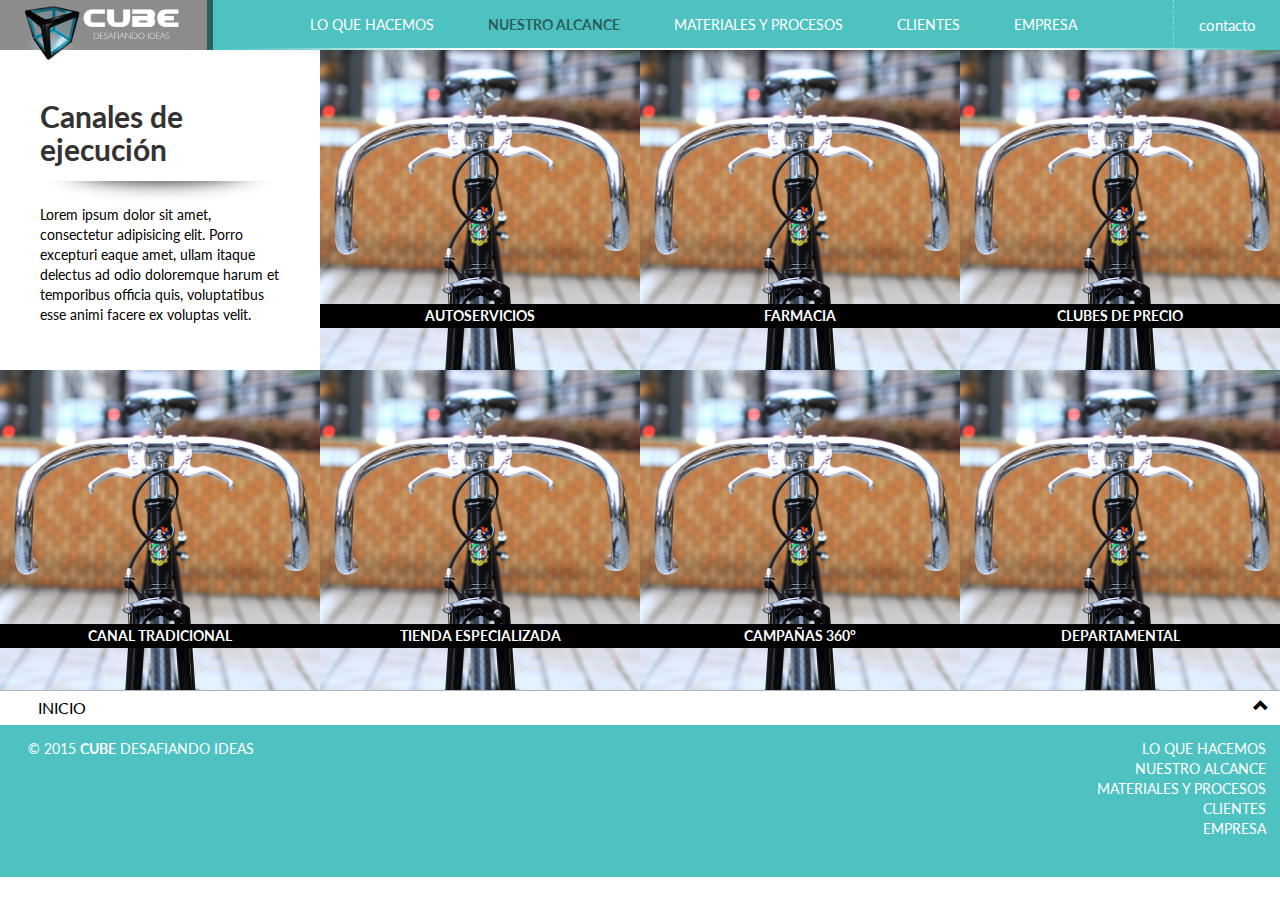
<file: ourReach.html>
<!DOCTYPE html>
<html lang="es">
<head>
	<meta charset="UTF-8">
	<meta name="viewport" content="width=device-width, user-scalable=no, initial-scale=1.0, maximum-scale=1.0, minimum-scale=1.0">
	<title>Nuestro Alcance | Cube</title>
	<link rel="stylesheet" href="assets/css/theme.css">
    <link href='http://fonts.googleapis.com/css?family=Lato:400,700,400italic,700italic' rel='stylesheet' type='text/css'>
</head>
<body>
	<div class="container-fluid">
    <header class="Header row">
        <div class="Header-container col-xs-6 col-sm-2 noPadd">
        <figure class="Header-logoContainer">
          <img class="Header-logo" src="assets/img/Cube.png" alt="">
        </figure>
      </div>
      <div class="col-xs-6 col-sm-10 noPadd">
        <nav class="MainMenu">
          <a href="#" class="MainMenu-mobileMenu">MENU</a>
          <ul class="MainMenu-list">
              <li class="MainMenu-item">
                <a href="collection.html">Lo que hacemos</a>
              </li>
              <li class="MainMenu-item">
                <a class="current" href="ourReach.html">nuestro alcance</a>
              </li>
              <li class="MainMenu-item">
                <a href="materials.html">materiales y procesos</a>
              </li>
              <li class="MainMenu-item">
                <a href="clients.html">clientes</a>
              </li>
              <li class="MainMenu-item">
                <a href="about.html">empresa</a>
              </li>
              <li class="MainMenu-item Menu-contact">
                <a href="#">contacto</a>
              </li>
          </ul>
          <a class="MainMenu-contact" href="#">contacto</a>
          <img src="assets/img/line.png" class="line">
          <img src="assets/img/shadow.png" class="shadow">
        </nav>
      </div>
    </header>
  </div>
    <section class="Reachs container-fluid">
      <div class="Reachs-container row">
        <div class="Reachs-info Reachs-reach col-md-3 col-sm-6">
          <h2>Canales de ejecución</h2>
          <img class="shadow" src="assets/img/shadow.png" alt="">
          <p>Lorem ipsum dolor sit amet, consectetur adipisicing elit. Porro excepturi eaque amet, ullam itaque delectus ad odio doloremque harum et temporibus officia quis, voluptatibus esse animi facere ex voluptas velit.</p>
        </div>
        <figure class="Reachs-reach col-md-3 col-sm-6">
          <img src="assets/images/cinelli-front.jpeg" alt="">
          <div class="yellowBG"></div>
          <p class="Reachs-name">Autoservicios</p>
        </figure>
        <figure class="Reachs-reach col-md-3 col-sm-6">
          <img src="assets/images/cinelli-front.jpeg" alt="">
          <div class="greenBG"></div>
          <p class="Reachs-name">Farmacia</p>
        </figure>
        <figure class="Reachs-reach col-md-3 col-sm-6">
          <img src="assets/images/cinelli-front.jpeg" alt="">
          <div class="pinkBG"></div>
          <p class="Reachs-name">Clubes de Precio</p>
        </figure>
        <figure class="Reachs-reach col-md-3 col-sm-6">
          <img src="assets/images/cinelli-front.jpeg" alt="">
          <div class="blueBG"></div>
          <p class="Reachs-name">Canal Tradicional</p>
        </figure>
        <figure class="Reachs-reach col-md-3 col-sm-6">
          <img src="assets/images/cinelli-front.jpeg" alt="">
          <div class="greenBG"></div>
          <p class="Reachs-name">Tienda Especializada</p>
        </figure>
        <figure class="Reachs-reach col-md-3 col-sm-6">
          <img src="assets/images/cinelli-front.jpeg" alt="">
          <div class="blueBG"></div>
          <p class="Reachs-name">Campañas 360°</p>
        </figure>
        <figure class="Reachs-reach col-md-3 col-sm-6">
          <img src="assets/images/cinelli-front.jpeg" alt="">
          <div class="yellowBG"></div>
          <p class="Reachs-name">Departamental</p>
        </figure>
      </div>
    </section>
  <div class="BarUp">
   <a href="#" class="inicio">Inicio</a>
   <a href="#" class="inicioUp glyphicon glyphicon-chevron-up"></a>
 </div>
  <footer class="Footer">
    <ul class="Footer-nav">
      <li><a href="#">Lo que hacemos</a></li>
      <li><a href="#">Nuestro Alcance</a></li>
      <li><a href="#">Materiales y Procesos</a></li>
      <li><a href="#">Clientes</a></li>
      <li><a href="#">Empresa</a></li>
    </ul>
    <p class="Footer-copyright">© 2015 <strong>CUBE</strong> DESAFIANDO IDEAS</p>

  </footer>
</body>
<script src="assets/js/jquery-2.1.3.min.js"></script>
<script src="assets/js/bootstrap.min.js"></script>
<script src="assets/js/cube.js"></script>
<script>
  $(function(){
    function reachSquare(){
      var reachWidth = $('.Reachs-reach').width();
      $('.Reachs-reach').css("height",reachWidth)
    };
    reachSquare();
    $(window).resize(function(){
      reachSquare();
    });
  });
</script>
</html>
</file>
<file: assets/css/theme.css>
@import 'bootstrap.min.css';
@import 'elastislide.css';
@import 'superslides.css';
.gradiente{background:#fafafa url("../img/gradient.jpg") center bottom repeat-x;border-bottom:1px solid #d5d5d5;border-left:1px solid #d5d5d5;border-right:1px solid #d5d5d5}body{font-family:'Gill Sans MT','Lato',sans-serif;font-weight:normal}.noPadd{padding:0}.Tab{text-align:center;padding-top:5px;}.Tab .Tab-item{display:inline-block;text-align:center;margin:0 40px;}.Tab .Tab-item p{margin:0}.Tab .Tab-item .rect{display:inline-block;width:12px;height:12px;border:2px solid #000;background:transparent;-webkit-transition:all 0.3s;-moz-transition:all 0.3s;-o-transition:all 0.3s;-ms-transition:all 0.3s;transition:all 0.3s}.Tab .Tab-item .current{background:#000}.Tab-about{position:absolute;top:50px;margin-left:50%;-webkit-transform:translateX(-50%);-moz-transform:translateX(-50%);-o-transform:translateX(-50%);-ms-transform:translateX(-50%);transform:translateX(-50%);width:100%;text-align:center;padding-top:5px;background:#fff;}.Tab-about .Tab-item{display:inline-block;text-align:center;margin:0 40px;}.Tab-about .Tab-item p{margin:0}.Tab-about .Tab-item .rect{display:inline-block;width:12px;height:12px;border:2px solid #000;background:transparent;-webkit-transition:all 0.3s;-moz-transition:all 0.3s;-o-transition:all 0.3s;-ms-transition:all 0.3s;transition:all 0.3s}.Tab-about .Tab-item .current{background:#000}.NoMenu{position:absolute;top:0;width:100%;height:100%;z-index:-20}.Header-top{position:absolute;top:0;width:100%;z-index:100}.Header{z-index:3;position:relative;}.Header .Header-container{background:rgba(0,0,0,0.45);border-right:6px solid #29605b;}.Header .Header-container .Header-logoContainer{max-width:200px;height:50px;padding:2px 18px 0 18px;}.Header .Header-container .Header-logoContainer .Header-logo{width:100%}.Header .MainMenu{background:#4ec2c1;position:absolute;width:100%;}.Header .MainMenu .MainMenu-list{float:left;width:90%;text-decoration:none;text-align:center;list-style:none;height:50px;margin:0;padding:0;z-index:4;}.Header .MainMenu .MainMenu-list .MainMenu-item{display:inline-block;}.Header .MainMenu .MainMenu-list .MainMenu-item a{line-height:50px;color:#fff;text-transform:uppercase;text-decoration:none;width:100%;float:left;padding:0 25px}.Header .MainMenu .MainMenu-list .MainMenu-item .current{color:#29605b;font-weight:bold}.Header .MainMenu .MainMenu-list .Menu-contact{display:none}.Header .MainMenu .MainMenu-contact{float:right;width:10%;text-align:center;line-height:50px;border-left:1px dashed rgba(255,255,255,0.4);color:#fff;font-size:15px}.Header .MainMenu .MainMenu-mobileMenu{color:#fff;font-size:18px;top:0;float:right;padding:10px;display:none;text-decoration:none}.Header .MainMenu .line{width:100%;height:2px;position:absolute;left:0;bottom:0}.Header .MainMenu .shadow{width:100%;height:15px;position:absolute;bottom:-15px;left:0}.SliderNode{margin:0;padding:0;}.SliderNode .slides-pagination{display:none;}.SliderNode .slides-pagination a{-webkit-border-radius:0;border-radius:0;background:#211915}.SliderNode .slides-navigation .next,.SliderNode .slides-navigation .prev{text-decoration:none;color:rgba(255,255,255,0.5);font-size:30px;-webkit-transition:all 0.2s;-moz-transition:all 0.2s;-o-transition:all 0.2s;-ms-transition:all 0.2s;transition:all 0.2s}.SliderNode .slides-navigation .next{margin-right:5%;}.SliderNode .slides-navigation .next:hover{color:#fff;font-size:35px}.SliderNode .slides-navigation .prev{margin-left:5%;}.SliderNode .slides-navigation .prev:hover{color:#fff;font-size:35px}.SliderNode .SliderNode-container{float:right;height:100%;margin:0 auto;position:relative;width:50%;}.SliderNode .SliderNode-container .SliderNode-info{background:rgba(0,0,0,0.6);bottom:100px;color:#fff;padding:0 1em;position:absolute;width:80%;}.SliderNode .SliderNode-container .SliderNode-info:before{content:"";top:0;left:0;border-bottom:10px solid rgba(0,0,0,0.6);border-left:10px solid transparent;border-right:10px solid transparent;position:absolute;width:100%;height:0;margin-top:-10px}.SliderNode .SliderNode-container .SliderNode-info:after{content:"";bottom:0;left:0;border-top:10px solid rgba(0,0,0,0.6);border-left:10px solid transparent;border-right:10px solid transparent;position:absolute;width:100%;height:0;margin-bottom:-10px}.SliderNode .SliderNode-container .SliderNode-info h2{font-size:50px;font-weight:700;text-transform:uppercase;line-height:42px;width:80%;margin-bottom:30px}.SliderNode .SliderNode-container .SliderNode-info a{color:#fff;text-transform:uppercase;font-size:16px}.FeaturedNode{padding-bottom:3em;}.FeaturedNode .FeaturedNode-scrollButton{cursor:pointer;position:relative;top:-30px;-webkit-border-radius:25px 25px 0 0;border-radius:25px 25px 0 0;background:#fff;height:30px;margin:0 auto;width:50px;text-align:center;z-index:10;}.FeaturedNode .FeaturedNode-scrollButton a{position:absolute;color:#272822;right:0;left:0;font-size:20px;top:5px;text-decoration:none;-webkit-transition:all 0.4s;-moz-transition:all 0.4s;-o-transition:all 0.4s;-ms-transition:all 0.4s;transition:all 0.4s}.FeaturedNode .FeaturedNode-arrow{-webkit-transform:rotate(180deg);-moz-transform:rotate(180deg);-o-transform:rotate(180deg);-ms-transform:rotate(180deg);transform:rotate(180deg)}.FeaturedNode .FeturedNode-square .FeaturedNode-shadow{position:absolute;bottom:-20px;left:0;width:80%;height:20px;margin-left:50%;-webkit-transform:translateX(-50%);-moz-transform:translateX(-50%);-o-transform:translateX(-50%);-ms-transform:translateX(-50%);transform:translateX(-50%)}.FeaturedNode .FeturedNode-square .FeaturedNode-imageContainer{height:120px;overflow:hidden;position:relative;}.FeaturedNode .FeturedNode-square .FeaturedNode-imageContainer .FeaturedNode-trianglesLeft:before{content:"";position:absolute;top:0;left:0;border-left:15px solid #fff;border-right:15px solid transparent;border-bottom:15px solid transparent;z-index:3}.FeaturedNode .FeturedNode-square .FeaturedNode-imageContainer .FeaturedNode-trianglesLeft:after{content:"";position:absolute;bottom:0;left:0;border-left:15px solid #fff;border-right:15px solid transparent;border-top:15px solid transparent;z-index:3}.FeaturedNode .FeturedNode-square .FeaturedNode-imageContainer .FeaturedNode-trianglesRight:before{content:"";position:absolute;top:0;right:0;border-left:15px solid transparent;border-right:15px solid #fff;border-bottom:15px solid transparent;z-index:3}.FeaturedNode .FeturedNode-square .FeaturedNode-imageContainer .FeaturedNode-trianglesRight:after{content:"";position:absolute;bottom:0;right:0;border-left:15px solid transparent;border-right:15px solid #fff;border-top:15px solid transparent;z-index:3}.FeaturedNode .FeturedNode-square .FeaturedNode-imageContainer .FeaturedNode-imageShadow{position:absolute;top:0;left:0;width:100%;height:100%;z-index:2}.FeaturedNode .FeturedNode-square .FeaturedNode-imageContainer .FeaturedNode-image{width:100%;-webkit-transition:all 0.3s;-moz-transition:all 0.3s;-o-transition:all 0.3s;-ms-transition:all 0.3s;transition:all 0.3s}.FeaturedNode .FeturedNode-square .FeaturedNode-imageContainer .FeaturedNode-description{background:rgba(255,255,255,0.8);bottom:20px;color:#000;font-size:18px;margin:0;padding:2px 0;position:absolute;text-align:center;text-transform:uppercase;width:100%}.BarUp{width:100%;padding:.4em;border-top:1px solid rgba(0,0,0,0.3);}.BarUp a{margin-left:2em;color:#000;text-decoration:none;font-size:16px;text-transform:uppercase}.BarUp .inicioUp{float:right;margin-right:5px}.Footer{background:#4ec2c1;color:#fff;margin:0;padding:1em 1em 2em 1em;overflow:hidden;}.Footer .Footer-copyright{margin-left:1em;display:inline-block}.Footer .Footer-nav{color:#fff;display:inline-block;float:right;text-align:right;list-style:none;}.Footer .Footer-nav li a{color:#fff;text-transform:uppercase}.Category{position:relative;border-bottom:1px solid rgba(0,0,0,0.4);}.Category .Category-tittle{padding:0;position:absolute;top:50%;-webkit-transform:translateY(-50%);-moz-transform:translateY(-50%);-o-transform:translateY(-50%);-ms-transform:translateY(-50%);transform:translateY(-50%);}.Category .Category-tittle .Category-name{color:#4ec2c1;font-weight:700;text-decoration:none;text-transform:uppercase;font-size:18px;text-align:center;margin:0}.Category .CaurouselContainer{float:right;}.Category .CaurouselContainer li{position:relative;}.Category .CaurouselContainer li .Category-line{position:absolute;height:100%;width:2px;top:0;right:0}.Category .CaurouselContainer .new:before{content:"NUEVO";padding:2px 5px;background:#eb8022;position:absolute;top:0;right:0;color:#fff}.Category .CaurouselContainer .elastislide-horizontal{padding:15px 80px 15px 15px}.Category .CaurouselContainer .elastislide-wrapper{background:none;-webkit-box-shadow:none;box-shadow:none;}.Category .CaurouselContainer .elastislide-wrapper nav span{background:none;border:none;color:rgba(0,0,0,0.8);font-size:25px;text-indent:initial;-webkit-transition:color 0.3s;-moz-transition:color 0.3s;-o-transition:color 0.3s;-ms-transition:color 0.3s;transition:color 0.3s;}.Category .CaurouselContainer .elastislide-wrapper nav span:hover{color:#000}.Category .CaurouselContainer .elastislide-wrapper nav .elastislide-prev{left:initial;right:35px}.Category .CaurouselContainer .elastislide-wrapper nav .elastislide-prev:before{content:"\e079";font-family:'Glyphicons Halflings'}.Category .CaurouselContainer .elastislide-wrapper nav .elastislide-next:before{content:"\e080";font-family:'Glyphicons Halflings'}.Product{margin-top:20px;padding-bottom:30px;border-bottom:1px solid rgba(0,0,0,0.4);}.Product .Product-descriptionContainer .Product-description{width:50%;margin:0 auto;}.Product .Product-descriptionContainer .Product-description img{max-width:100%}.Product .Product-descriptionContainer .Product-description h2{padding:0;margin:0;margin-top:5px;font-weight:700}.Product .Product-descriptionContainer .Product-description h3{padding:0;margin:5px 0;font-size:12px;text-transform:uppercase}.Product .Product-descriptionContainer .Product-description .shadow{height:15px;width:100%}.Product .Product-descriptionContainer .Product-description p{margin-top:20px;font-size:16px}.Product .Product-imageContainer .Product-figure{width:80%;position:relative;}.Product .Product-imageContainer .Product-figure .Product-image{max-width:100%}.Product .Product-imageContainer .Product-figure .shadow{position:absolute;bottom:-15px;left:0;margin:0;padding:0;width:100%;height:15px}.Specification{margin-top:30px;}.Specification .Specification-dimensionContainer{padding-right:10px;}.Specification .Specification-dimensionContainer .Specification-description{width:75%;float:right;}.Specification .Specification-dimensionContainer .Specification-description .Specification-info h2{padding:0;margin:0;font-weight:700}.Specification .Specification-dimensionContainer .Specification-description .Specification-info h3{padding:0;margin:5px 0;font-size:12px;text-transform:uppercase}.Specification .Specification-dimensionContainer .Specification-description .Specification-info ul li{font-weight:700}.Pages{width:100%;text-align:center;overflow:hidden;}.Pages .Pages-materials{max-width:20%;max-height:100%;float:left;position:relative;overflow:hidden;}.Pages .Pages-materials .Pages-hover{position:absolute;top:0;left:0;opacity:0;-ms-filter:"progid:DXImageTransform.Microsoft.Alpha(Opacity=0)";filter:alpha(opacity=0);-webkit-transition:all 0.3s;-moz-transition:all 0.3s;-o-transition:all 0.3s;-ms-transition:all 0.3s;transition:all 0.3s}.Pages .Pages-materials .Page-materialsInfo{background:-moz--webkit-linear-gradient(top, rgba(0,0,0,0.95) 0%, rgba(0,0,0,0) 100%);background:-moz--moz-linear-gradient(top, rgba(0,0,0,0.95) 0%, rgba(0,0,0,0) 100%);background:-moz--o-linear-gradient(top, rgba(0,0,0,0.95) 0%, rgba(0,0,0,0) 100%);background:-moz--ms-linear-gradient(top, rgba(0,0,0,0.95) 0%, rgba(0,0,0,0) 100%);background:-moz-linear-gradient(to bottom, rgba(0,0,0,0.95) 0%, rgba(0,0,0,0) 100%);background:-webkit-gradient(linear, left top, left bottom, color-stop(0%, rgba(0,0,0,0.95)), color-stop(100%, rgba(0,0,0,0)));background:-webkit-gradient(linear, left top, left bottom, color-stop(0%, rgba(0,0,0,0.95)), color-stop(100%, rgba(0,0,0,0)));background:-webkit-gradient(linear, left top, left bottom, color-stop(0%, rgba(0,0,0,0.95)), color-stop(100%, rgba(0,0,0,0)));background:-webkit-gradient(linear, left top, left bottom, color-stop(0%, rgba(0,0,0,0.95)), color-stop(100%, rgba(0,0,0,0)));background:-webkit-gradient(linear, left top, left bottom, color-stop(0%, rgba(0,0,0,0.95)), color-stop(100%, rgba(0,0,0,0)));background:-webkit--webkit-linear-gradient(top, rgba(0,0,0,0.95) 0%, rgba(0,0,0,0) 100%);background:-webkit--moz-linear-gradient(top, rgba(0,0,0,0.95) 0%, rgba(0,0,0,0) 100%);background:-webkit--o-linear-gradient(top, rgba(0,0,0,0.95) 0%, rgba(0,0,0,0) 100%);background:-webkit--ms-linear-gradient(top, rgba(0,0,0,0.95) 0%, rgba(0,0,0,0) 100%);background:-webkit-linear-gradient(to bottom, rgba(0,0,0,0.95) 0%, rgba(0,0,0,0) 100%);background:-webkit-linear-gradient(top, rgba(0,0,0,0.95) 0%, rgba(0,0,0,0) 100%);background:-moz-linear-gradient(top, rgba(0,0,0,0.95) 0%, rgba(0,0,0,0) 100%);background:-o-linear-gradient(top, rgba(0,0,0,0.95) 0%, rgba(0,0,0,0) 100%);background:-ms-linear-gradient(top, rgba(0,0,0,0.95) 0%, rgba(0,0,0,0) 100%);background:linear-gradient(to bottom, rgba(0,0,0,0.95) 0%, rgba(0,0,0,0) 100%);position:absolute;top:0;text-align:center;width:100%;color:#fff;text-transform:uppercase;-webkit-transition:all 0.3s;-moz-transition:all 0.3s;-o-transition:all 0.3s;-ms-transition:all 0.3s;transition:all 0.3s;}.Pages .Pages-materials .Page-materialsInfo h3{margin:0;margin-top:30px;font-size:28px;font-weight:bold;-webkit-transition:all 0.3s;-moz-transition:all 0.3s;-o-transition:all 0.3s;-ms-transition:all 0.3s;transition:all 0.3s}.Pages .Pages-materials .Page-materialsInfo p{margin-top:-5px;font-size:12px;-webkit-transition:all 0.3s;-moz-transition:all 0.3s;-o-transition:all 0.3s;-ms-transition:all 0.3s;transition:all 0.3s}.Pages .Pages-materials .Page-materialsInfo .ulContainer{opacity:0;-ms-filter:"progid:DXImageTransform.Microsoft.Alpha(Opacity=0)";filter:alpha(opacity=0);text-transform:none;margin-top:-40px;display:inline-block;-webkit-transition:all 0.6s;-moz-transition:all 0.6s;-o-transition:all 0.6s;-ms-transition:all 0.6s;transition:all 0.6s;}.Pages .Pages-materials .Page-materialsInfo .ulContainer ul{text-align:left;padding:0}.Pages .Pages-materials:hover .Pages-hover{opacity:1;-ms-filter:none;filter:none}.Pages .Pages-materials:hover .Page-materialsInfo h3{font-size:12px}.Pages .Pages-materials:hover .Page-materialsInfo p{font-size:28px;font-weight:bold}.Pages .Pages-materials:hover .Page-materialsInfo .ulContainer{margin-top:0;opacity:1;-ms-filter:none;filter:none}.Reachs{padding:0;}.Reachs .Reachs-container{margin:0;}.Reachs .Reachs-container .Reachs-info{text-align:center;}.Reachs .Reachs-container .Reachs-info p{bottom:initial !important;text-transform:none !important;background:transparent !important;width:75% !important;font-weight:normal !important;position:static !important;color:#000 !important;text-align:left !important;margin:0 auto}.Reachs .Reachs-container .Reachs-info h2{margin:0 auto;margin-top:50px;margin-bottom:15px;text-align:center;font-weight:bold;width:75%;text-align:left}.Reachs .Reachs-container .Reachs-info .shadow{width:75%}.Reachs .Reachs-container .Reachs-reach{padding:0;position:relative;overflow:hidden;}.Reachs .Reachs-container .Reachs-reach img{width:100%}.Reachs .Reachs-container .Reachs-reach .Reachs-name{position:absolute;bottom:10%;background:#000;color:#fff;width:100%;text-align:center;padding:2px 0;text-transform:uppercase;font-weight:bold;-webkit-transition:all 0.4s;-moz-transition:all 0.4s;-o-transition:all 0.4s;-ms-transition:all 0.4s;transition:all 0.4s}.Reachs .Reachs-container .Reachs-reach .yellowBG{top:0;left:0;content:"";opacity:0;-ms-filter:"progid:DXImageTransform.Microsoft.Alpha(Opacity=0)";filter:alpha(opacity=0);position:absolute;width:100%;height:100%;-webkit-transition:all 0.3s;-moz-transition:all 0.3s;-o-transition:all 0.3s;-ms-transition:all 0.3s;transition:all 0.3s;background:rgba(235,194,16,0.5)}.Reachs .Reachs-container .Reachs-reach .greenBG{top:0;left:0;content:"";opacity:0;-ms-filter:"progid:DXImageTransform.Microsoft.Alpha(Opacity=0)";filter:alpha(opacity=0);position:absolute;width:100%;height:100%;-webkit-transition:all 0.3s;-moz-transition:all 0.3s;-o-transition:all 0.3s;-ms-transition:all 0.3s;transition:all 0.3s;background:rgba(104,179,53,0.5)}.Reachs .Reachs-container .Reachs-reach .pinkBG{top:0;left:0;content:"";opacity:0;-ms-filter:"progid:DXImageTransform.Microsoft.Alpha(Opacity=0)";filter:alpha(opacity=0);position:absolute;width:100%;height:100%;-webkit-transition:all 0.3s;-moz-transition:all 0.3s;-o-transition:all 0.3s;-ms-transition:all 0.3s;transition:all 0.3s;background:rgba(163,45,116,0.5)}.Reachs .Reachs-container .Reachs-reach .blueBG{top:0;left:0;content:"";opacity:0;-ms-filter:"progid:DXImageTransform.Microsoft.Alpha(Opacity=0)";filter:alpha(opacity=0);position:absolute;width:100%;height:100%;-webkit-transition:all 0.3s;-moz-transition:all 0.3s;-o-transition:all 0.3s;-ms-transition:all 0.3s;transition:all 0.3s;background:rgba(62,130,143,0.5)}.Reachs .Reachs-container .Reachs-reach:hover .blueBG,.Reachs .Reachs-container .Reachs-reach:hover .pinkBG,.Reachs .Reachs-container .Reachs-reach:hover .greenBG,.Reachs .Reachs-container .Reachs-reach:hover .yellowBG{opacity:1;-ms-filter:none;filter:none}.Reachs .Reachs-container .Reachs-reach:hover .Reachs-name{font-size:24px}.Team img{width:100%}.Clients{position:relative;margin-top:50px;}.Clients .Clients-client{height:130px;width:75%;margin:0 auto;text-align:center;margin-top:20px;border-bottom:1px solid rgba(0,0,0,0.3);position:relative;}.Clients .Clients-client img{max-width:100%;max-height:100%;position:relative}.Clients .withoutBorder{border:none}.Clients .Clients-lines{position:absolute;height:100%;}.Clients .Clients-lines img{position:absolute;top:0;right:0;bottom:0;height:100%;width:2px}.lineHorizontal2{left:25%}.lineHorizontal3{left:50%}@media (min-width:1073px){.Header .MainMenu-list{display:block !important}}@media (max-width:1072px){.Header .MainMenu{height:50px;}.Header .MainMenu .MainMenu-list{display:none;position:absolute;float:none;height:initial;width:initial;background:#9ad7d8;right:0;top:50px;}.Header .MainMenu .MainMenu-list .MainMenu-item{display:block;}.Header .MainMenu .MainMenu-list .MainMenu-item a{border-bottom:1px solid rgba(255,255,255,0.5)}.Header .MainMenu .MainMenu-list .Menu-contact{display:block}.Header .MainMenu .MainMenu-contact{display:none}.Header .MainMenu .MainMenu-mobileMenu{display:block}}@media (max-width:992px){.FeaturedNode .FeaturedNode-imageContainer{max-width:100%;margin:0 auto;margin-bottom:1.2em;}.FeaturedNode .FeaturedNode-imageContainer .FeaturedNode-image{-webkit-transform:scale(1,1.3);-moz-transform:scale(1,1.3);-o-transform:scale(1,1.3);-ms-transform:scale(1,1.3);transform:scale(1,1.3)}.SliderNode .SliderNode-container{width:80%}.lineHorizontal2{left:33.333333%}}@media (max-width:768px){.FeaturedNode .FeaturedNode-imageContainer{max-width:100%;margin-bottom:1.2em;}.FeaturedNode .FeaturedNode-imageContainer .FeaturedNode-image{-webkit-transform:scale(1,1.5);-moz-transform:scale(1,1.5);-o-transform:scale(1,1.5);-ms-transform:scale(1,1.5);transform:scale(1,1.5)}.SliderNode .SliderNode-container{width:100%}.Footer{padding:1em;}.Footer .Footer-copyright{margin:0;margin-top:1.5em;text-align:center;display:block}.Footer .Footer-nav{display:block;float:none}.Category{position:static;}.Category .Category-tittle{position:static;-webkit-transform:none;-moz-transform:none;-o-transform:none;-ms-transform:none;transform:none;margin-top:10px}.Category .CaurouselContainer{float:none}.Pages .Pages-materials{max-width:100%}}
</file>
